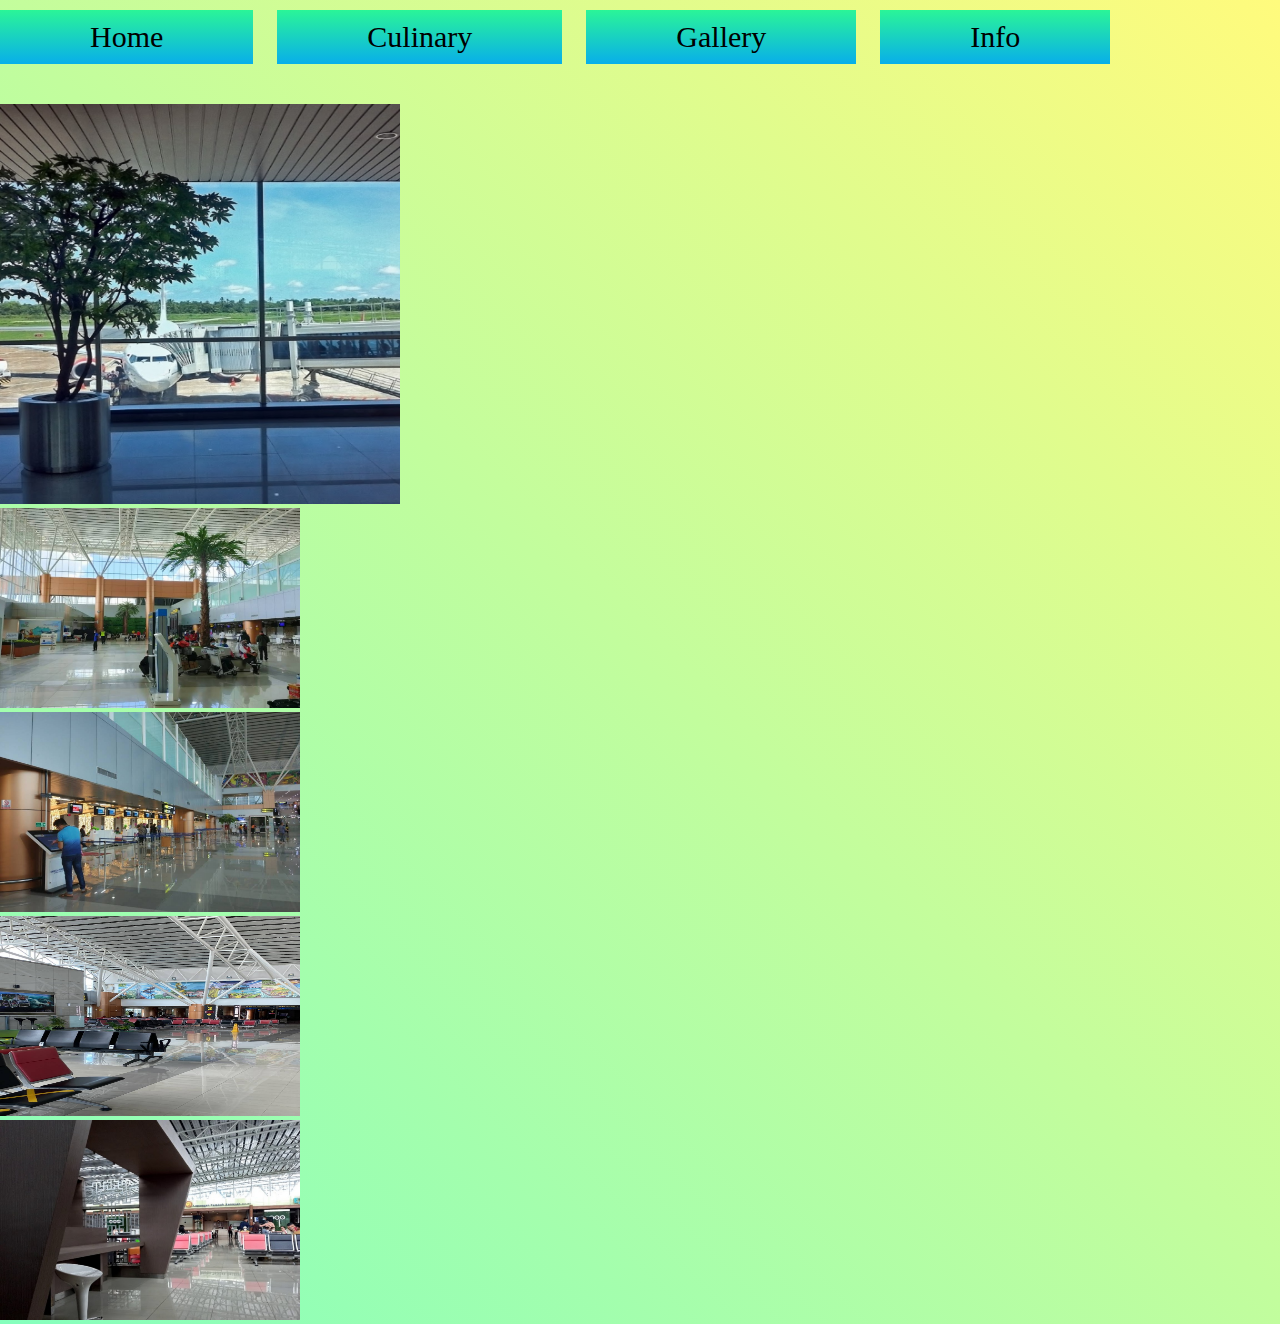
<file: dua.html>
<!DOCTYPE html>
<html lang="id">
<head>
	<title>Page 2</title>
	<link rel="stylesheet" type="text/css" href="style.css">
	<link href="https://cdn.jsdelivr.net/npm/bootstrap@5.1.3/dist/css/bootstrap.min.css" rel="stylesheet" integrity="sha384-1BmE4kWBq78iYhFldvKuhfTAU6auU8tT94WrHftjDbrCEXSU1oBoqyl2QvZ6jIW3" crossorigin="anonymous">
</head>
<body class="dua">
	<header>
		<nav>
		<a href="index.html" class="beranda">Home</a>
		<a href="satu.html" class="akhir">Culinary</a>
		<a href="dua.html" class="akhir">Gallery</a>
		<a href="tiga.html" class="akhir">Info</a>
		<div class="clear"></div>
	</nav>
		<div>
			<div class="container d-flex justify-content-between">
				<div class="row">
					<div class="col shadow-lg">
						<img src="daun.jpg" alt="foto" class="rounded-3 border-secondary" width="400" height="400">
					</div>
				</div>
				<div class="row">
					<div class="col shadow-lg">
						<img src="tunggu.jpg" alt="foto" class="rounded-3 border-secondary" width="300" height="200">
					</div>
					<div class="col shadow-lg">
						<img src="in.jpg" alt="foto" class="rounded-3 border-secondary" width="300" height="200">
					</div>
					<div class="col shadow-lg">
						<img src="waiting.jpg" alt="foto" class="rounded-3 border-secondary" width="300" height="200">
					</div>
					<div class="col shadow-lg">
						<img src="hum.jpg" alt="foto" class="rounded-3 border-secondary" width="300" height="200">
					</div>	
				</div>
			</div>
		</div>
	</header>

</body>
</html>
</file>
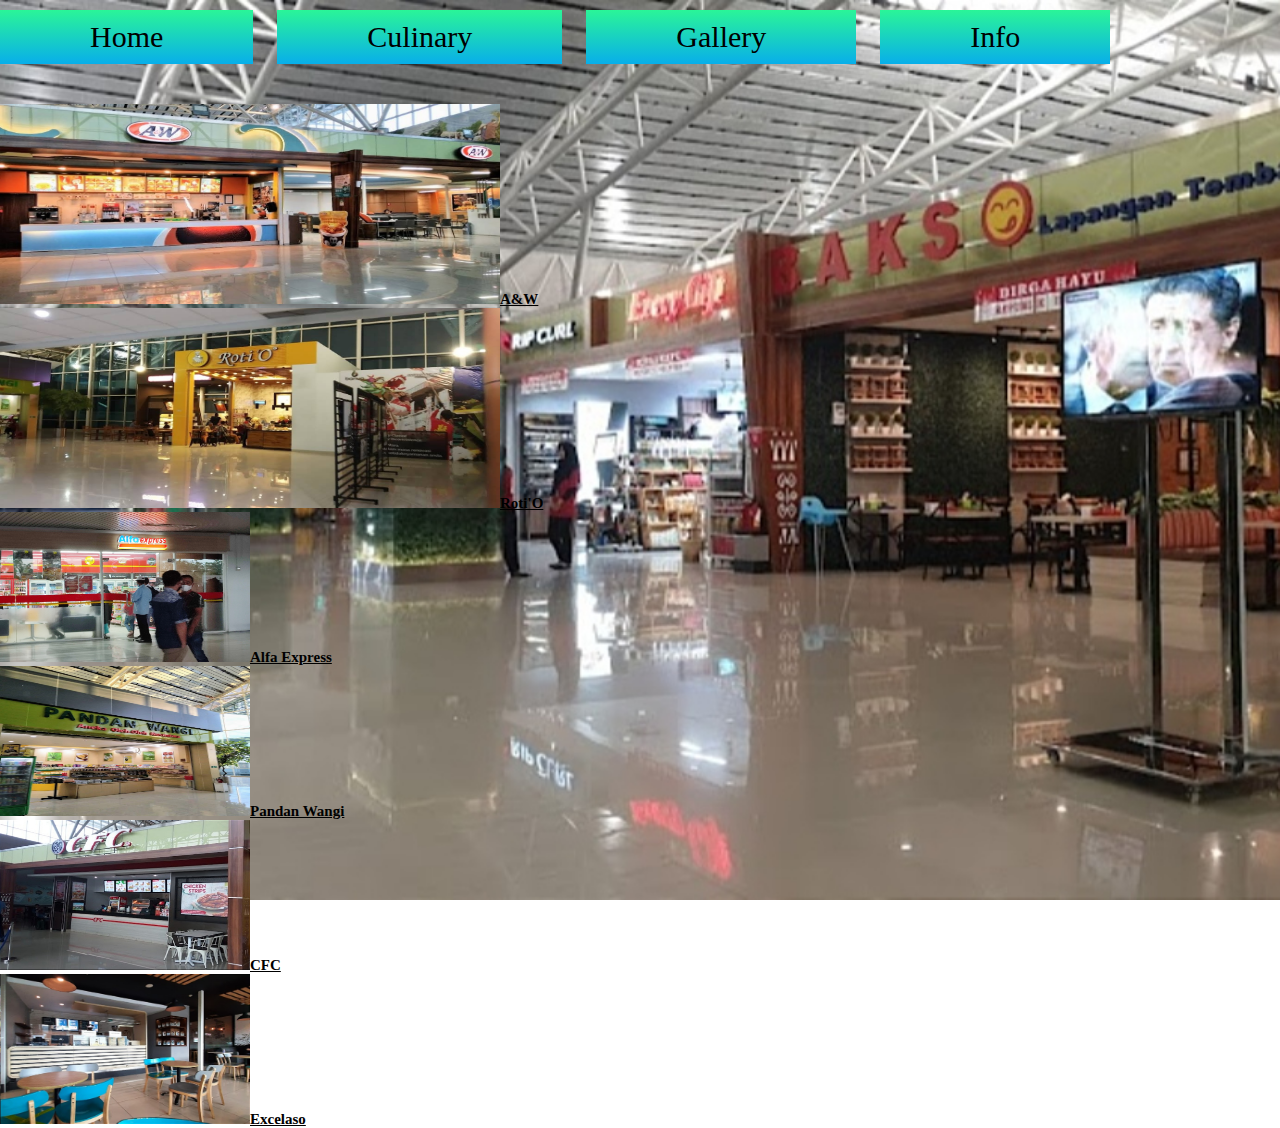
<file: satu.html>
<!DOCTYPE html>
<html lang="id">
<head>
	<title>Page 1</title>
	<link rel="stylesheet" type="text/css" href="style.css">
	<link href="https://cdn.jsdelivr.net/npm/bootstrap@5.1.3/dist/css/bootstrap.min.css" rel="stylesheet" integrity="sha384-1BmE4kWBq78iYhFldvKuhfTAU6auU8tT94WrHftjDbrCEXSU1oBoqyl2QvZ6jIW3" crossorigin="anonymous">
</head>
<body class="food">
	<header>
		<nav>
		<a href="index.html" class="beranda">Home</a>
		<a href="satu.html" class="akhir">Culinary</a>
		<a href="dua.html" class="akhir">Gallery</a>
		<a href="tiga.html" class="akhir">Info</a>
		<div class="clear"></div>
	</nav>
		<div>
			<div class="container border border-dark border-4 rounded-3 p-3">
				<div class="row pb-5">
					<div class="col shadow-lg">
					     <p class="aw"><img src="aw.jpg" alt="foto" class="rounded-3 border-secondary" width="500" height="200">A&W</p>
					</div>
					<div class="col shadow-lg">
					    <p class="roti"><img src="roti.jpg" alt="foto" class="rounded-3 border-secondary" width="500" height="200">Roti'O</p>
					</div>
				</div>
				<div class="row pt-5">
					<div class="col shadow-lg">
						<p class="alfa"><img src="alfa.jpg" alt="foto" class="rounded-3 border-secondary" width="250" height="150">Alfa Express</p>
					</div>
					<div class="col shadow-lg">
						<p class="pandan"><img src="pandan.jpg" alt="foto"  class="rounded-3 border-secondary" width="250" height="150">Pandan Wangi</p>
					</div>
					<div class="col shadow-lg">
					    <p class="cfc"><img src="cfc.jpg" alt="foto"  class="rounded-3 border-secondary" width="250" height="150">CFC</p>
					</div>
					<div class="col shadow-lg">
						<p class="excelaso"><img src="excelaso.jpg" alt="foto"  class="rounded-3 border-secondary" width="250" height="150">Excelaso</p>
					</div>
				</div>
			</div>
		</div>
	</header>
	

</body>
</html>
</file>
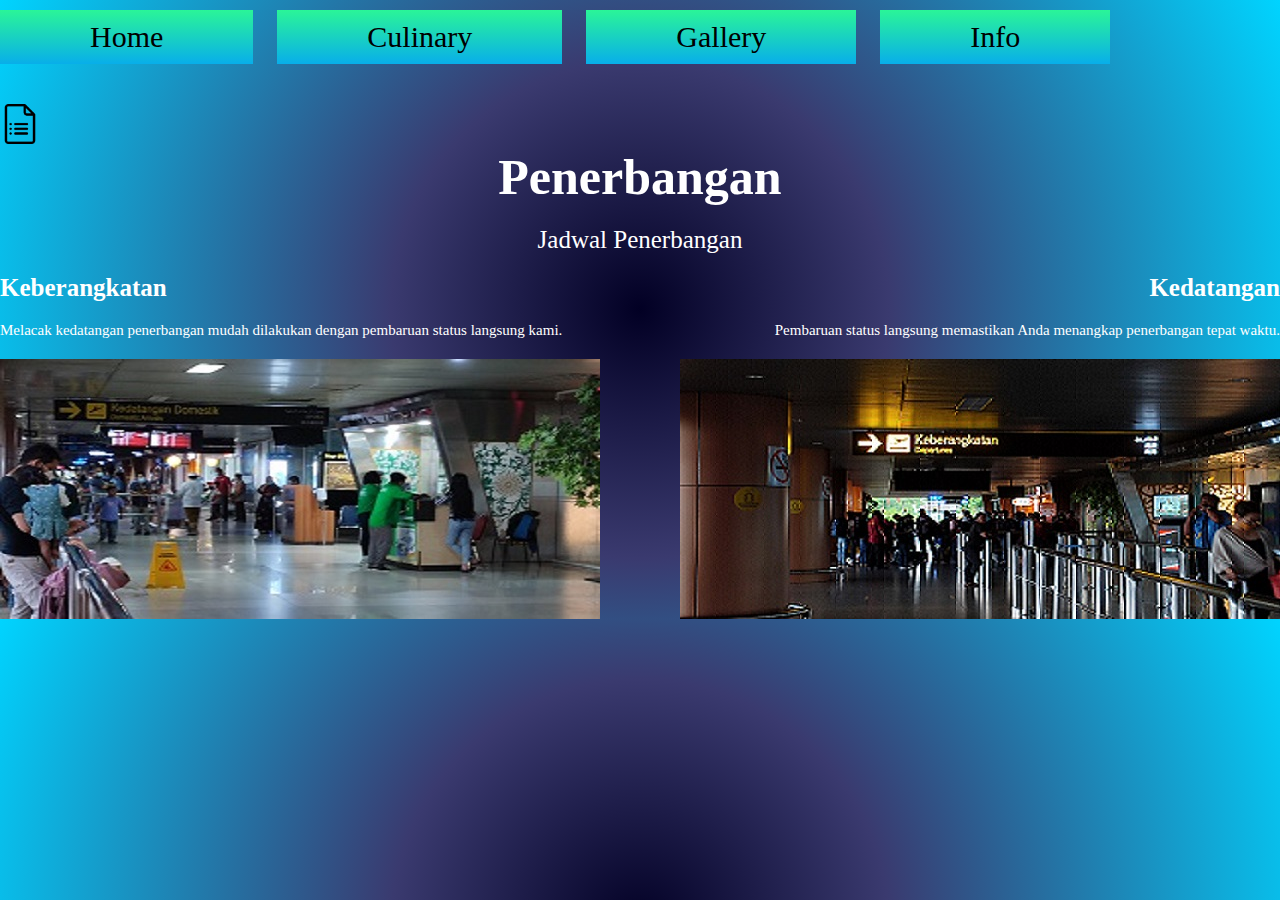
<file: tiga.html>
<!DOCTYPE html>
<html lang="id">
<head>
	<title>Page 3</title>
	<link rel="stylesheet" type="text/css" href="style.css">
	<link href="https://cdn.jsdelivr.net/npm/bootstrap@5.1.3/dist/css/bootstrap.min.css" rel="stylesheet" integrity="sha384-1BmE4kWBq78iYhFldvKuhfTAU6auU8tT94WrHftjDbrCEXSU1oBoqyl2QvZ6jIW3" crossorigin="anonymous">
</head>
<body class="tiga">
	<header>
		<nav>
		<a href="index.html" class="beranda">Home</a>
		<a href="satu.html" class="akhir">Culinary</a>
		<a href="dua.html" class="akhir">Gallery</a>
		<a href="tiga.html" class="akhir">Info</a>
		<div class="clear"></div>
	</nav>
	<a href="form.html"><img src="form.png" alt="foto" height="40" width="40"></a>
	<div>
		<article>
			<div class="text">
				<h1>Penerbangan</h1>
				<p>Jadwal Penerbangan</p>
			</div>
		</article>
		<div class="py">
		<article>
			<div class="keberangkatan">
				<h1>Keberangkatan</h1>
				<p>Melacak kedatangan penerbangan mudah dilakukan dengan pembaruan status langsung kami.</p>
			</div>
		</article>
		<article>
			<div class="kedatangan">
				<h1>Kedatangan</h1>
				<p>Pembaruan status langsung memastikan Anda menangkap penerbangan tepat waktu.</p>
			</div>
		</article>
		</div>
		<div>
			<div class="pt">
				<img src="keberangkatan.jpg" alt="foto">
				<img src="kedatangan.jpg" alt="foto">
			</div>
		</div>
	</div>

   </header>

</body>
</html>
</file>
<file: style.css>
* {
	margin: 0;
	padding: 0;
	text-decoration: none; 
}

.clear {
	clear: both;
}

.beranda {
	margin-right: 24px;
	background-color: #08AEEA;
background-image: linear-gradient(0deg, #08AEEA 0%, #2AF598 100%);
}

nav a {
	font-size: 30px;
    background-color: yellow;
    padding: 10px 90px;
    float: left;
    margin-top: 10px;
    color: black;
    transition: 0.5s;
}


nav .akhir {
	float: left;
	background-color: #08AEEA;
background-image: linear-gradient(0deg, #08AEEA 0%, #2AF598 100%);
	margin-right: 24px
}

nav {
	margin-bottom: 40px
}

article .info {
	width: 45%;
	font-size: 20px;
	padding: 30px;
	float: left;
	text-align: justify;
}

article .info h1 {
	font-size: 35px;
	padding-bottom: 20px;
}

.video {
	float: right;
	height: 650px;
	width: 700px;

}

.bg {
	background-color: #D9AFD9;
background-image: linear-gradient(0deg, #D9AFD9 0%, #97D9E1 100%);
}

.food {
	background-image: url("belakang.jpg");
	background-size: cover;
	background-repeat: no-repeat;
	background-position: center;
	background-attachment: fixed;
	height: 100%;
}

.dua {
	background-color: #85FFBD;
background-image: linear-gradient(45deg, #85FFBD 0%, #FFFB7D 100%);

}

.aw {
	font-size: 15px;
	color: solid black;
	font-weight: bold;
	text-decoration: underline;
}

.roti {
	font-size: 15px;
	color: solid black;
	font-weight: bold;
	text-decoration: underline;
}

.alfa {
	font-size: 15px;
	color: solid black;
	font-weight: bold;
	text-decoration: underline;
}

.pandan {
	font-size: 15px;
	color: solid black;
	font-weight: bold;
	text-decoration: underline;
}

.excelaso {
	font-size: 15px;
	color: solid black;
	font-weight: bold;
	text-decoration: underline;
}

.cfc {
	font-size: 15px;
	color: solid black;
	font-weight: bold;
	text-decoration: underline;
}

.tiga {
	background: rgb(2,0,36);
background: radial-gradient(circle, rgba(2,0,36,1) 0%, rgba(58,58,111,1) 35%, rgba(0,212,255,1) 100%);
}

article .text h1 {
	font-size: 50px;
	color: white;
	padding-bottom: 20px;
	text-align: center;
}

article .text {
	font-size: 25px;
	color: white;
	padding-bottom: 20px;
	text-align: center;
}

article .keberangkatan h1 {
	font-size: 25px;
	color: white;
	padding-bottom: 20px;
}

article .keberangkatan {
	font-size: 15px;
	color: white;
	padding-bottom: 20px;
	text-align: left;
}

article .kedatangan h1 {
	font-size: 25px;
	color: white;
	padding-bottom: 20px;
	text-align: right;

}

article .kedatangan {
	font-size: 15px;
	color: white;
	padding-bottom: 20px;
	text-align: right;
}

.py {
	display: flex;
	justify-content: space-between;
}

.pt {
	display: flex;
	justify-content: space-between;
}

.form {
	background: rgb(238,174,202);
background: radial-gradient(circle, rgba(238,174,202,1) 0%, rgba(148,187,233,1) 100%);
}
</file>
